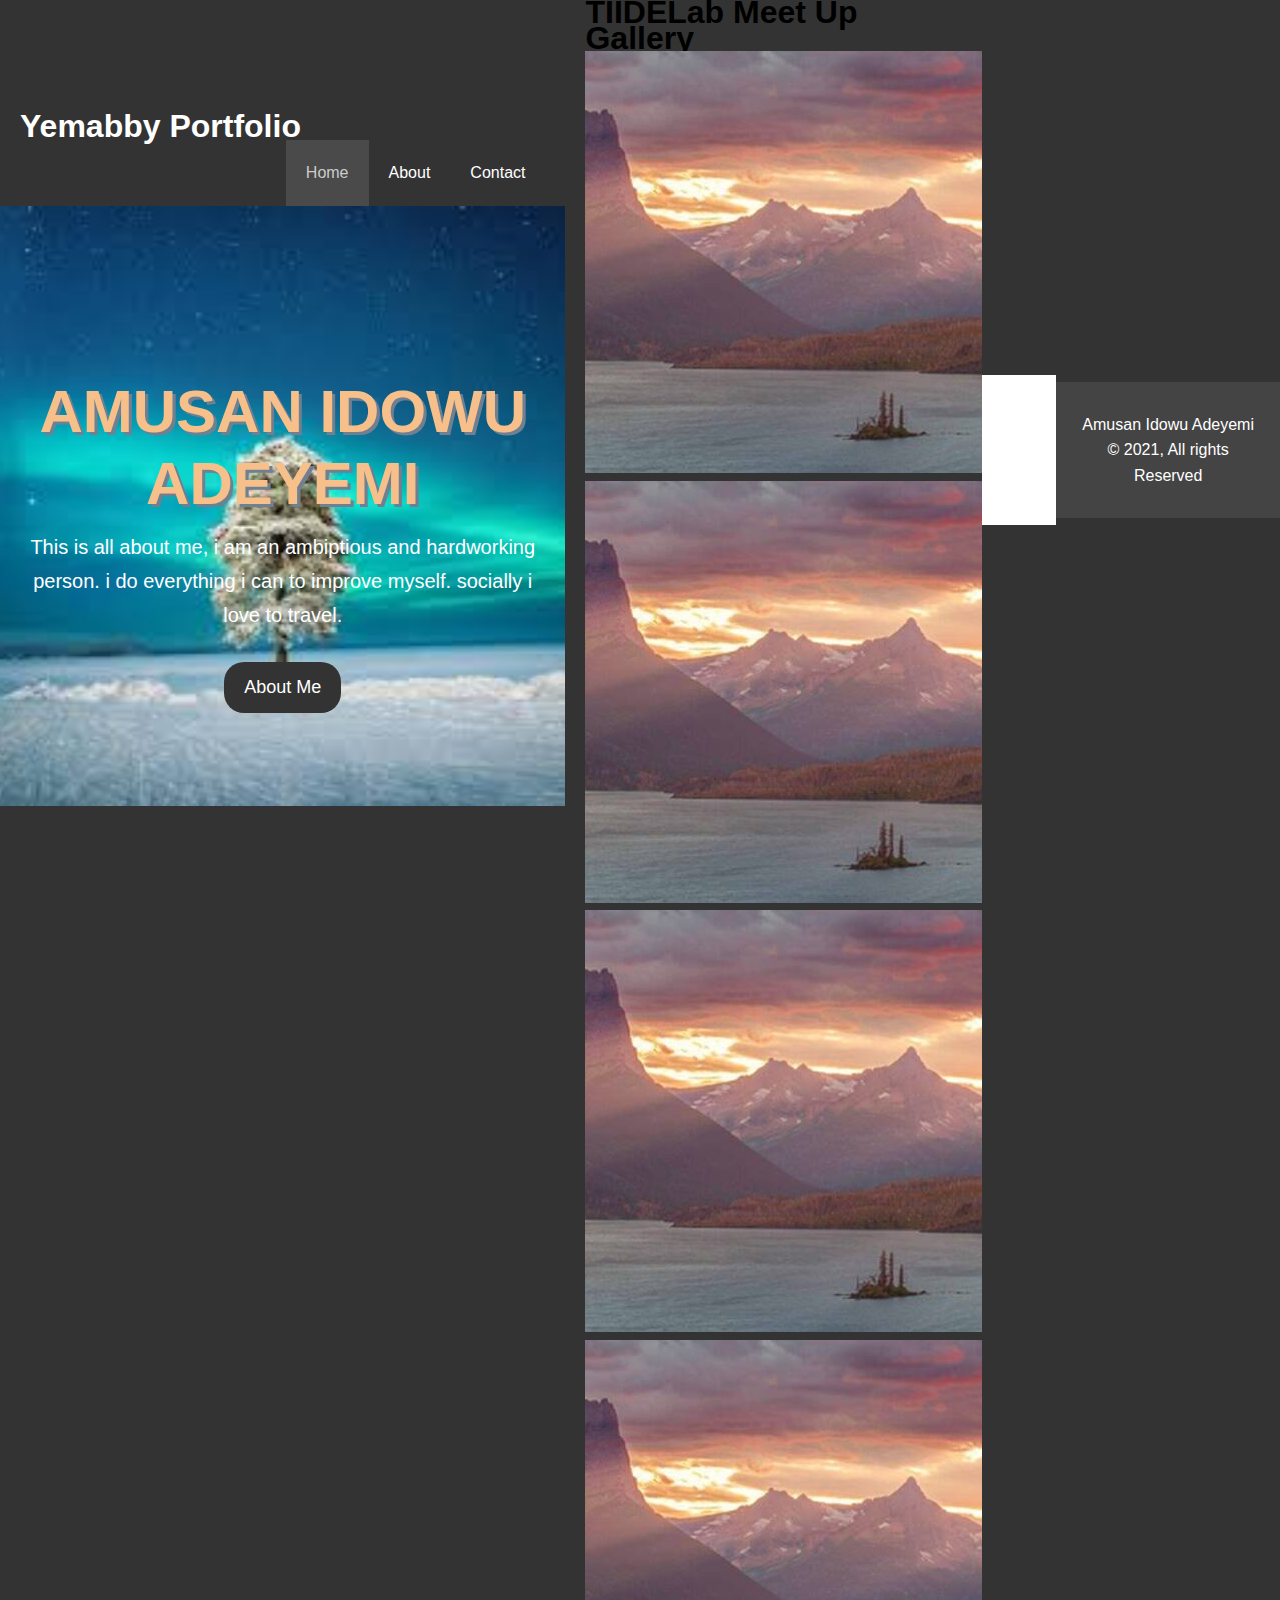
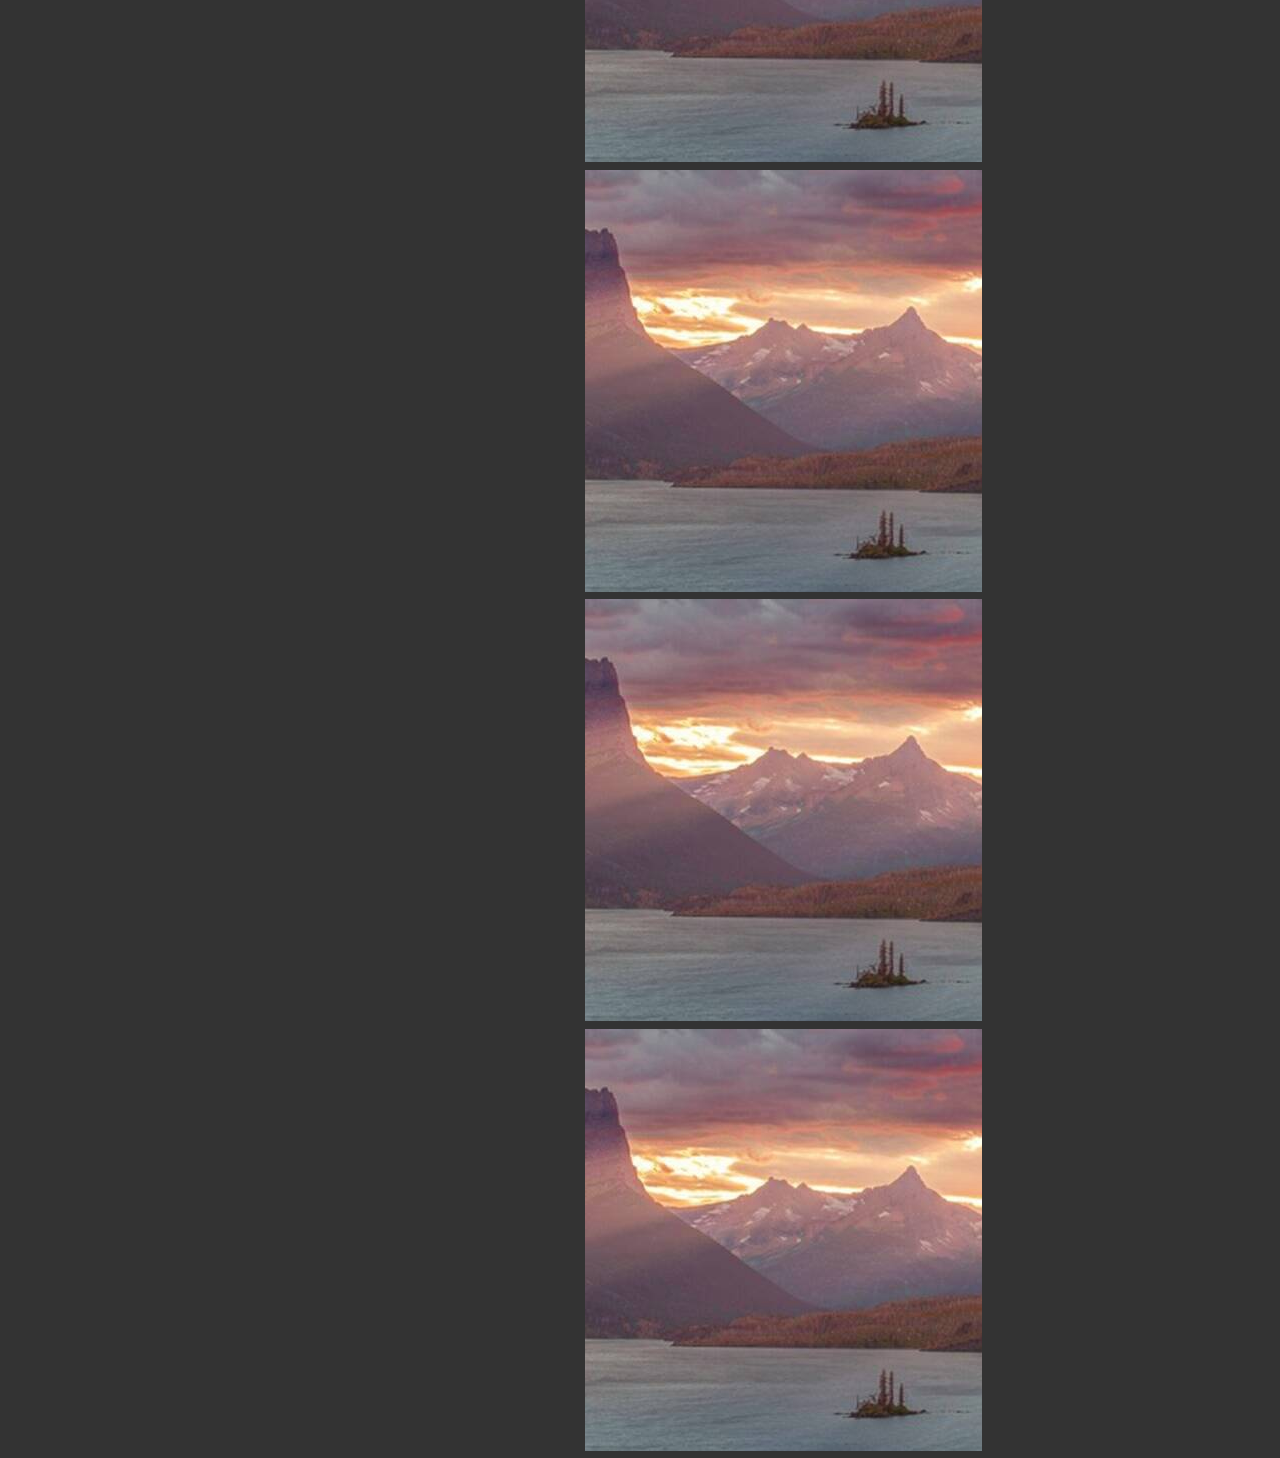
<file: index.html>
<!DOCTYPE html>
<html lang="en">
<head>
    <meta charset="UTF-8">
    <meta http-equiv="X-UA-Compatible" content="IE=edge">
    <meta name="viewport" content="width, initial-scale=1.0">
    <meta name="description" content="This is my Portfolio">
    <link rel="stylesheet" href="style/style.css">
    <title>Yemabby Portfolio | Home</title>
</head>
<body>
    <header>
        <nav id="navbar">
            <div class="container">
                <h1 class="logo"><a href="index.html"> Yemabby Portfolio</a></h1>
                <ul>
                    <li><a class="current" >Home</a></li>
                    <li><a href="about.html" >About</a></li>
                    <li><a href="contact.html" >Contact</a></li>
                </ul>
            </div>
    </nav>
    <div id="showcase">
        <div class="container">
        <div class="showcase-content">
            <h1><span class="text-primary">AMUSAN IDOWU ADEYEMI</span></h1>
            <p class="lead">This is all about me, i am an ambiptious and hardworking person. i do everything i can to improve myself. socially i love to travel.</p>
            <a class="btn" href="about.html">About Me</a>
        </div>            
        </div>
    </div>
    </header>
    <section id="home-info">
    </section>
    <div class="container">
        <div class="gallery"><h1>TIIDELab Meet Up Gallery</h1></div>
        <figure><img src="/img/sunset-759.jpg" alt="sunset"></figure>
        <figure><img src="/img/sunset-759.jpg" alt="sunset"></figure>
        <figure><img src="/img/sunset-759.jpg" alt="sunset"></figure>
        <figure><img src="/img/sunset-759.jpg" alt="sunset"></figure>
        <figure><img src="/img/sunset-759.jpg" alt="sunset"></figure>
        <figure><img src="/img/sunset-759.jpg" alt="sunset"></figure>
        <figure><img src="/img/sunset-759.jpg" alt="sunset"></figure>
    </div>
    <div class="box"></div> 
        <footer id="main-footer">
        <p>Amusan Idowu Adeyemi &copy; 2021, All rights Reserved</p>
    </footer>
</body>
</html>
</file>
<file: style/style.css>
/* Reset */
*{
    margin: 0;
    padding: 0;
    box-sizing: border;
}
 body {
    background: #333;
     display: flex; 
     align-items: center;
    justify-content: center;
    height: 100vh;
} 
/* Main Styling */
html, body{
    font-family: 'Segoe UI', Tahoma, Geneva, Verdana, sans-serif;
    line-height: 1.6em;
}
a{
    color: #ccc;
    text-decoration: none;
}
hi, h2, h3 {
    padding-bottom: 15px;
}
p{
    margin: 10px 0;
}
/* Utility classes */
.container {
    margin: auto;
    max-width: 1100px;
    overflow: auto;
    padding: 0 20px;
}
/* Navbar */
#navbar{
    background: #333;
    color: #fff;
    overflow: auto;
}
#navbar a {
    color: #fff;
}
#navbar h1{
    float: left;
    padding-top: 20px;
}
#navbar ul{
    list-style: none;
    float: right;
}
#navbar ul li {
    float: left;
}
#navbar ul li a {
    display: block;
    padding: 20px;
    text-align: center;
}
#navbar ul li a:hover, 
#navbar ul li a.current {
    background: rgb(75, 74, 74);
    color: #ccc;
}
/* Showcase */
#showcase {
    background: url('../img/new.jpg') no-repeat center center/cover;
    height: 600px;
}
#showcase .showcase-content {
    color:#fff;
    text-align: center;
    padding-top: 170px;
}

#showcase .showcase-content h1 {
    font-size: 60px;
    line-height: 1.2em;
}
.text-primary {
    color: #f7c08a;
    text-shadow: 0.2rem 0.2rem slategray;
}
.lead {
    font-size: 20px;
}
#showcase .showcase-content p{
    padding-bottom: 20px;
    line-height: 1.7em;
}
.btn {
    display: inline-block;
    border-radius: 20px;
    font-size: 18px;
    color: #fff;
    background: #333;
    padding: 13px 20px;
    border: none;
    cursor: pointer;
}
.btn:hover {
    background: #f7c08a;
    color: #333;
}
/* footer */
#main-footer {
    text-align:center;
    background: #444;
    color:#fff;
    padding: 20px;
}
.box {
    background: white;
    width: 150px;
    height: 150px;
    /* transition: all 1s ease-in-out; */
    /* transition-property: border-radius; */
    transition: all 2s ease-in-out;
}
.box:hover {
    background: rgb(79, 79, 235);
    border-radius: 50%; 
    transform: rotate(150deg);
}
</file>
